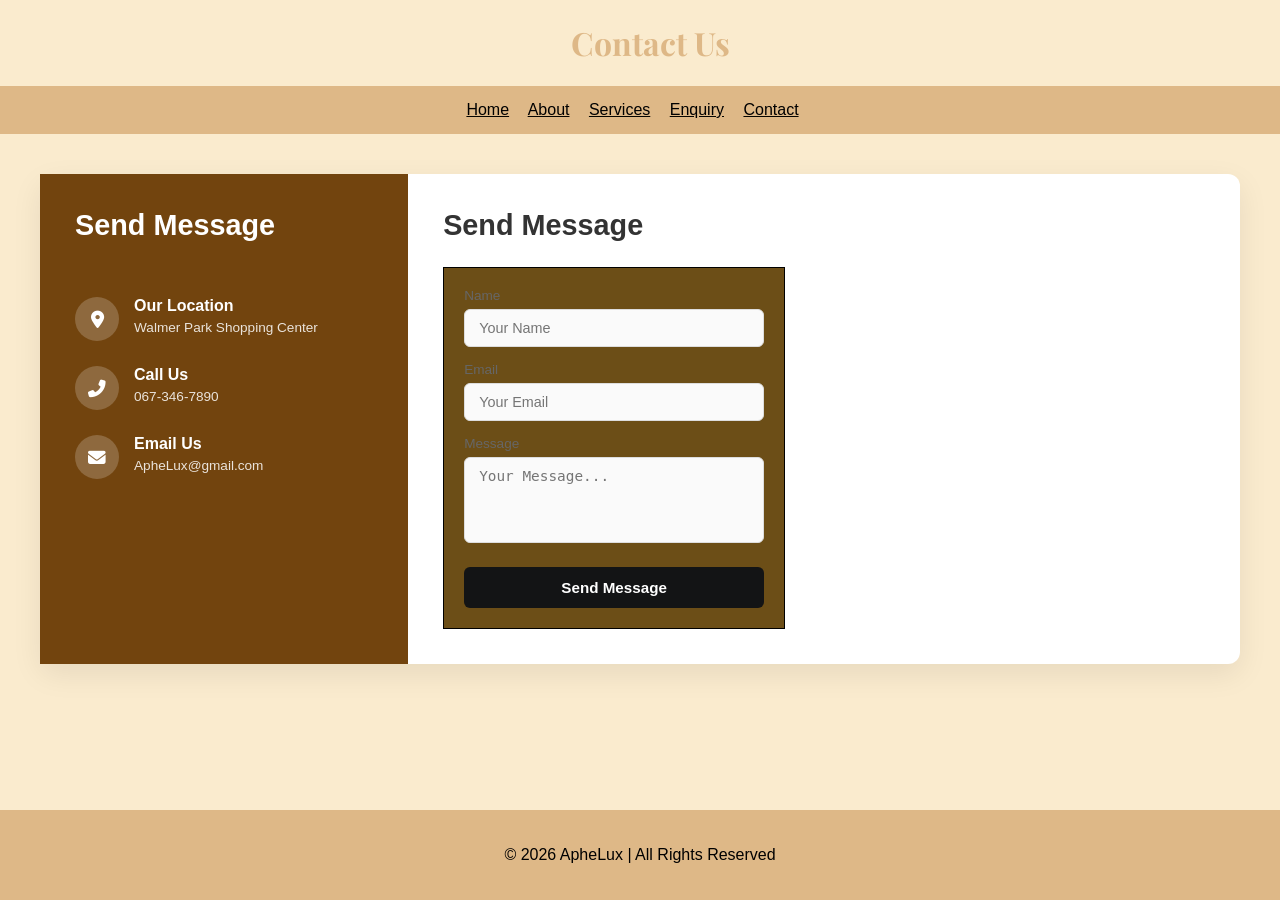
<file: contact.html>
<!DOCTYPE html>
<html lang="en">
<head>
    <meta charset="UTF-8">
    <meta name="viewport" content="width=device-width, initial-scale=1.0">
    <title>Contact Us</title>
    <link rel="stylesheet" href="https://cdnjs.cloudflare.com/ajax/libs/font-awesome/6.5.1/css/all.min.css">
    <link rel="stylesheet" href="./CSS/Style.css">
    <link href="https://fonts.googleapis.com/css2?family=Playfair+Display&display=swap"
rel="stylesheet">
</head>
<body>

   <center> <h1>Contact Us</h1></center>
    <nav>
        <a href="index.html">Home</a>
        <a href="about.html">About</a>
        <a href="services.html">Services</a>
        <a href="enquiry.html">Enquiry</a>
        <a href="contact.html">Contact</a>
    </nav>

    <div class="contact-container">
        <div class="contact-wrapper">

            <div class="side-details">
                <h2>Send Message</h2>
                <p class="side-desc"></p>

                <div class="info-links">
                    <div class="info-item">
                        <div class="info-icon"><i class="fas fa-map-marker-alt"></i></div>
                        <div class="info-text">
                            <h4>Our Location</h4>
                            <p>Walmer Park Shopping Center</p>
                        </div>
                    </div>

                    <div class="info-item">
                        <div class="info-icon"><i class="fas fa-phone-alt"></i></div>
                        <div class="info-text">
                            <h4>Call Us</h4>
                            <p>067-346-7890</p>
                        </div>
                    </div>

                    <div class="info-item">
                        <div class="info-icon"><i class="fas fa-envelope"></i></div>
                        <div class="info-text">
                            <h4>Email Us</h4>
                            <p>ApheLux@gmail.com</p>
                        </div>
                    </div>
                </div>
            </div>

            <div class="form-container">
                <h2>Send Message</h2>

                <form id="contactForm">
                    <div class="input-group">
                        <label for="name">Name</label>
                        <input type="text" id="name" required placeholder="Your Name">
                    </div>

                    <div class="input-group">
                        <label for="email">Email</label>
                        <input type="email" id="email" required placeholder="Your Email">
                    </div>

                    <div class="input-group">
                        <label for="message">Message</label>
                        <textarea id="message" rows="4" required placeholder="Your Message..."></textarea>
                    </div>

                    <button type="submit" class="submit-btn">Send Message</button>
                </form>
            </div> 

            <div class="map-container-panel">
                <iframe
src="https://www.google.com/maps/embed?pb=!1m18!1m12!1m3!1d2873.719813291583!2d-93.2642106!3d44.0684617!2m3!1f0!2f0!3f0!3m2!1i1024!2i768!4f13.1!3m3!1m2!1s0x87f6db06f3621fc7%3A0xc3b84ca25514eeef!2sSugar%20Camp%20Rd%2C%20Minnesota!5e0!3m2!1sen!2sus!4v1710000000000!5m2!1sen!2sus"

                    allowfullscreen=""
                    loading="lazy"
                    referrerpolicy="no-referrer-when-downgrade">
                </iframe>
            </div>

        </div>
    </div>

    <footer>
        <p>© 2026 ApheLux | All Rights Reserved</p>
    </footer>

</body>
</html>
</file>
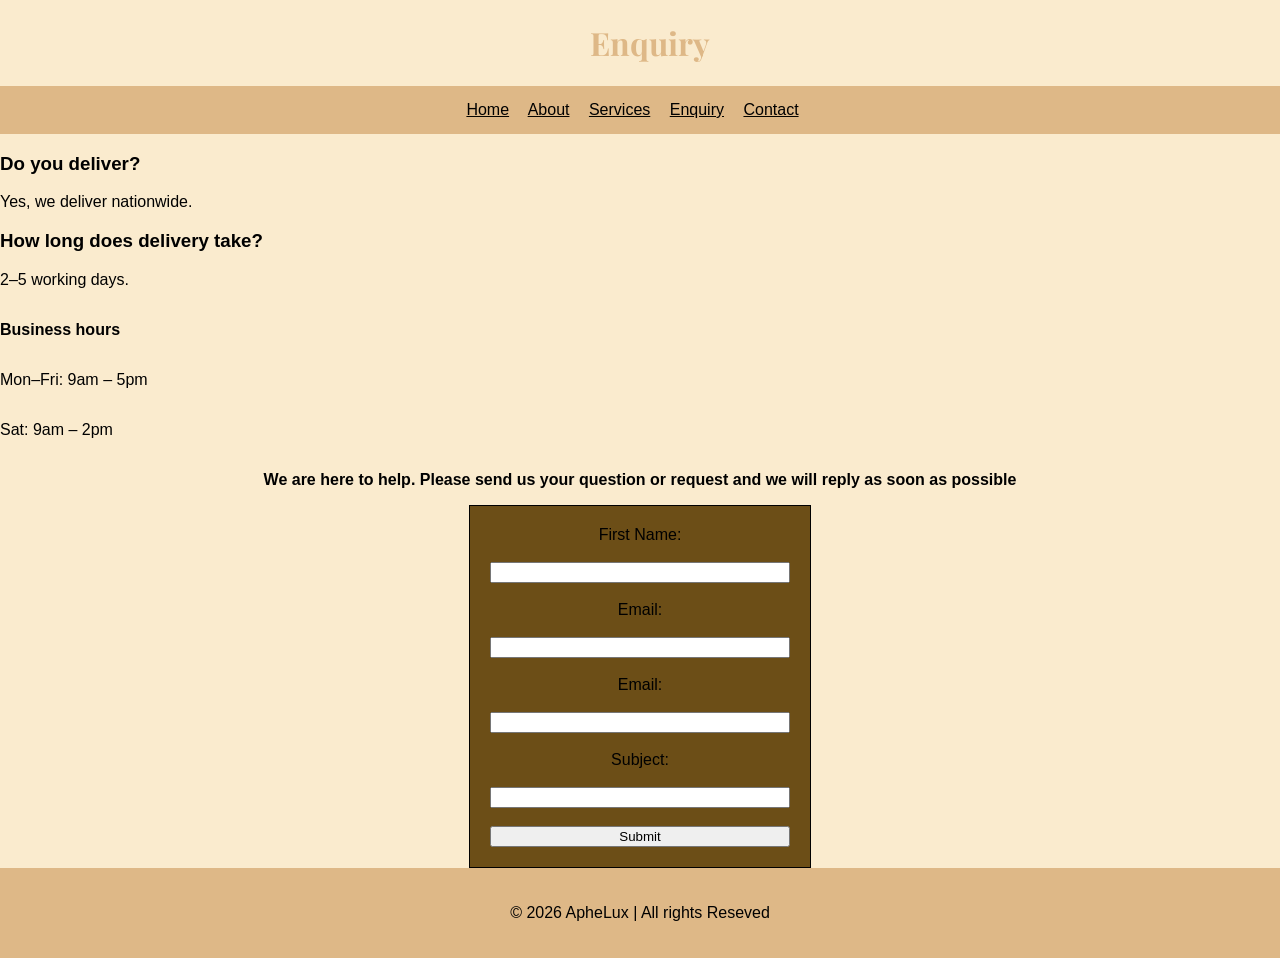
<file: enquiry.html>
<!DOCTYPE html>
<html lang="en">
<head>
    <meta charset="UTF-8">
    <meta name="viewport" content="width=device-width, initial-scale=1.0">
    <link rel="stylesheet" href="./CSS/Style.css">
    <link href="https://fonts.googleapis.com/css2?family=Playfair+Display&display=swap"
rel="stylesheet">
    <title>Enquiry</title>
</head>
<body>
   <center> <h1>Enquiry</h1></center>
    <nav>
         <a href="index.html">Home</a>
         <a href="about.html">About</a>
         <a href="services.html">Services</a>
         <a href="enquiry.html">Enquiry</a>
         <a href="contact.html">Contact</a>
    </nav>
    <div class="faq">
    <h3>Do you deliver?</h3>
    <p>Yes, we deliver nationwide.</p>

    <h3>How long does delivery take?</h3>
    <p>2–5 working days.</p>
</div>
<p><b>Business hours</b></p>
<p>Mon–Fri: 9am – 5pm</p>
<p>Sat: 9am – 2pm</p>
<center><p><b>We are here to help. Please send us your question or request and we will reply as soon as possible</b></p></center>
   <center><form>
        <label for="fname">First Name:</label><br>
        <input type="text" id="fname" name="fname"><br>

        <label for="email">Email:</label><br>
        <input type="email" id="email" name="email" ><br>

        <label for="phone">Email:</label><br>
        <input type="tel" id="phone" name="phone number" ><br>


        <label for="subject">Subject:</label><br>
        <input type="text" id="subject" name="subject"><br>


        <input type="submit" value="Submit">
    </form></center> 
    <footer>
        <p>&copy; 2026 ApheLux | All rights Reseved</p>
    </footer>

</body>
</html>
</file>
<file: CSS/Style.css>
/* =====================================
   COMMON STYLES FOR ALL PAGES
===================================== */
html, body{
    height: 100%;
    margin: 0;
    font-family: Arial, sans-serif;

}

body {

    h1 {
    font-family: 'Playfair Display', serif;
}

     background-color: rgb(250, 235, 206);
     display: flex;
    flex-direction: column;
    min-height: 100vh;
}
main {
     flex: 1;
}
nav {
    background-color: burlywood;
    color: Cosmic Latte;
    padding: 15px;
    text-align: center;
    position: sticky;
    top: 0;

    z-index: 1000;
}

nav a {
    color: black;
    text-decoration-color: rgb(5, 4, 0);
    margin-right: 15px;
    background-color: burlywood;
}

h1 {
  color: burlywood;
  margin-left: 20px;
}
images{
    display: flex;
    gap: 20px;
}

images img{
    width: 250px;
    height: 350px;
}
.sale-banner{
    background-color: rgba(100, 87, 27, 0.951);
    color: black;

    text-align: center;

    padding: 15px;

    font-size: 20px;
    font-weight: bold;
    position: sticky;
    top: 0;

    z-index: 1000;
}

/* =====================================
   HOME PAGE STYLES
===================================== */

.home-banner {
    background-color: #f3e285;
    padding: 100px;
    text-align: center;
}

.home-title {
    color: rgb(108, 78, 23);
}
.important {
    color: rgb(200, 129, 58);
    font-size: 30px;
    font-weight: bold;
}

.dance {
    color: rgb(79, 52, 19);
    font-size: 60px;
    font-family: Arial, sans-serif;
    animation: dance 0.6s infinite alternate;
}

/* Animation */
@keyframes dance {
    0% {
        transform: translateY(0) rotate(-3deg);
    }

    100% {
        transform: translateY(-20px) rotate(3deg);
    }
}
button {
    background: rgba(255,255,255,0.2);
    backdrop-filter: blur(10px);
    color: gol;
    border: 1px solid white;
    padding: 15px 35px;
    border-radius: 20px;
    animation: float 2s infinite;
}

@keyframes float {
    50% {
        transform: translateY(-10px);
    }

}





/* =====================================
   ABOUT PAGE STYLES
===================================== */

.about-section {
    background-color: #f3e285;
    padding: 40px;
}


.about-title {
    color: rgb(247, 225, 131);
}
.team-card {
    text-align: center;
    padding: 20px;
    border-radius: 20px;
    box-shadow: 0 10px 30px rgba(0,0,0,0.2);
}
.mission {
    transition: 0.3s;
    background: rgba(255,255,255,0.15);
    backdrop-filter: blur(10px);
    padding: 50px;
    border-radius: 20px;
    color: black;
    text-align: center;
}

.mission:hover {
    transform: scale(1.03);
    box-shadow: 0 10px 30px rgba(0,0,0,0.2);
}

/* =====================================
Services PAGE STYLES
===================================== */

.images-page .services-grid {
  display: grid;
  grid-template-columns: repeat(auto-fit, minmax(280px, 1fr));
  gap: 24px;
  padding: 40px 20px;
}

.images-page .service-card {
  background: linear-gradient(135deg, rgb(228, 210, 169) 0%, rgb(247, 222, 138) 100%);
  color: white;
  border-radius: 16px;
  overflow: hidden;
  border: 1px solid rgba(255,255,255,0.1);
  box-shadow: 0 6px 18px rgba(102, 126, 234, 0.3);
  transition: transform 0.25s ease, box-shadow 0.25s ease;
}

.images-page .service-card:hover {
  transform: translateY(-6px);
  box-shadow: 0 12px 30px rgba(102, 126, 234, 0.4);
}

.images-page .service-card img {
  width: 100%;
  height: 400px;
  object-fit: cover;
  filter: brightness(0.9);
}

.images-page .service-card-content {
  padding: 20px;
}

.images-page .service-card-content h3 {
  margin: 0 0 10px;
  font-size: 22px;
}

.images-page .service-card-content p {
  margin: 0;
  font-size: 15px;
  opacity: 0.9;
  line-height: 1.5;
}

/* =====================================
   CONTACT PAGE STYLES
===================================== */
.contact-container {
    max-width: 1200px; /* Supports all 3 columns gracefully */
    width: 100%;
    background: #ffffff;
    border-radius: 12px;
    box-shadow: 0 10px 30px rgba(0, 0, 0, 0.08);
    margin: 40px auto;
}

.contact-wrapper {
    display: flex;
    width: 100%;
    align-items: stretch; /* Keeps column heights identical */
}

/* COLUMN 1: SIDE DETAILS PANEL */
.side-details {
    flex: 0.9;
    background: #72440e;
    color: #ffffff;
    padding: 35px;
    display: flex;
    flex-direction: column;
}

.side-details h2 {
    font-size: 1.8rem;
    font-weight: 700;
    margin-bottom: 12px;
    color: #ffffff;
    margin-top: 0;
}

.side-desc {
    font-size: 0.85rem;
    line-height: 1.5;
    opacity: 0.9;
    margin-bottom: 30px;
}

.info-links {
    display: flex;
    flex-direction: column;
    gap: 25px;
}

.info-item {
    display: flex;
    align-items: flex-start;
    gap: 15px;
}

.info-icon {
    background: rgba(255, 255, 255, 0.2);
    width: 44px;
    height: 44px;
    border-radius: 50%;
    display: flex;
    align-items: center;
    justify-content: center;
    font-size: 1.1rem;
    flex-shrink: 0;
}

.info-text h4 {
    font-size: 1rem;
    font-weight: 600;
    margin-bottom: 3px;
    margin-top: 0;
    color: #ffffff;
}

.info-text p {
    font-size: 0.85rem;
    opacity: 0.85;
    line-height: 1.4;
    margin: 0;
}

/* COLUMN 2: FORM BOX CONTAINER */
.form-container {
    flex: 1.2;
    padding: 35px;
    background: #ffffff;
    position: relative;
}

.form-container h2 {
    font-size: 1.8rem;
    color: #333333;
    margin-bottom: 25px;
    font-weight: 600;
    margin-top: 0;
}

.input-group {
    margin-bottom: 15px;
}

.input-group label {
    display: block;
    font-size: 0.85rem;
    font-weight: 500;
    color: #666666;
    margin-bottom: 6px;
    text-align: left;
}

.input-group input,
.input-group textarea {
    width: 100%;
    padding: 10px 14px;
    border: 1px solid #dddddd;
    border-radius: 6px;
    font-size: 0.9rem;
    outline: none;
    transition: border-color 0.3s ease;
    background: #fafafa;
    color: #333333;
    box-sizing: border-box;
}

.input-group input:focus,
.input-group textarea:focus {
    border-color: #00bcd4;
    background: #ffffff;
}

.input-group textarea {
    resize: none;
}

.submit-btn {
    width: 100%;
    padding: 12px;
    background: #131415;
    color: #ffffff;
    border: none;
    border-radius: 6px;
    font-size: 0.95rem;
    font-weight: 600;
    cursor: pointer;
    transition: background 0.3s ease, transform 0.1s ease;
    margin-top: 5px;
}

.submit-btn:hover {
    background: #0097a7;
}

/* COLUMN 3: BALANCED GOOGLE MAP PANEL */
.map-container-panel {
    flex: 1.1; 
    min-height: 100%;
    position: relative;
}

.map-container-panel iframe {
    width: 100%;
    height: 100%;
    border: 0;
    display: block;
}


/* =====================================
   Enquiry PAGE STYLES
===================================== */


form{
    display: flex;
    flex-direction: column;
    width: 300px;
    padding: 20px;
    border: 1px solid black;
    background-color: rgb(108, 78, 23);
    object-position:  center;

}


  /* Footer styling */
footer {
    margin-top: auto;
    background-color: burlywood; /* burlywood background */
    color: black;            /* black text */
    padding: 20px;             /* Space inside footer */
    text-align: center;        /* Centered text */
}
</file>
